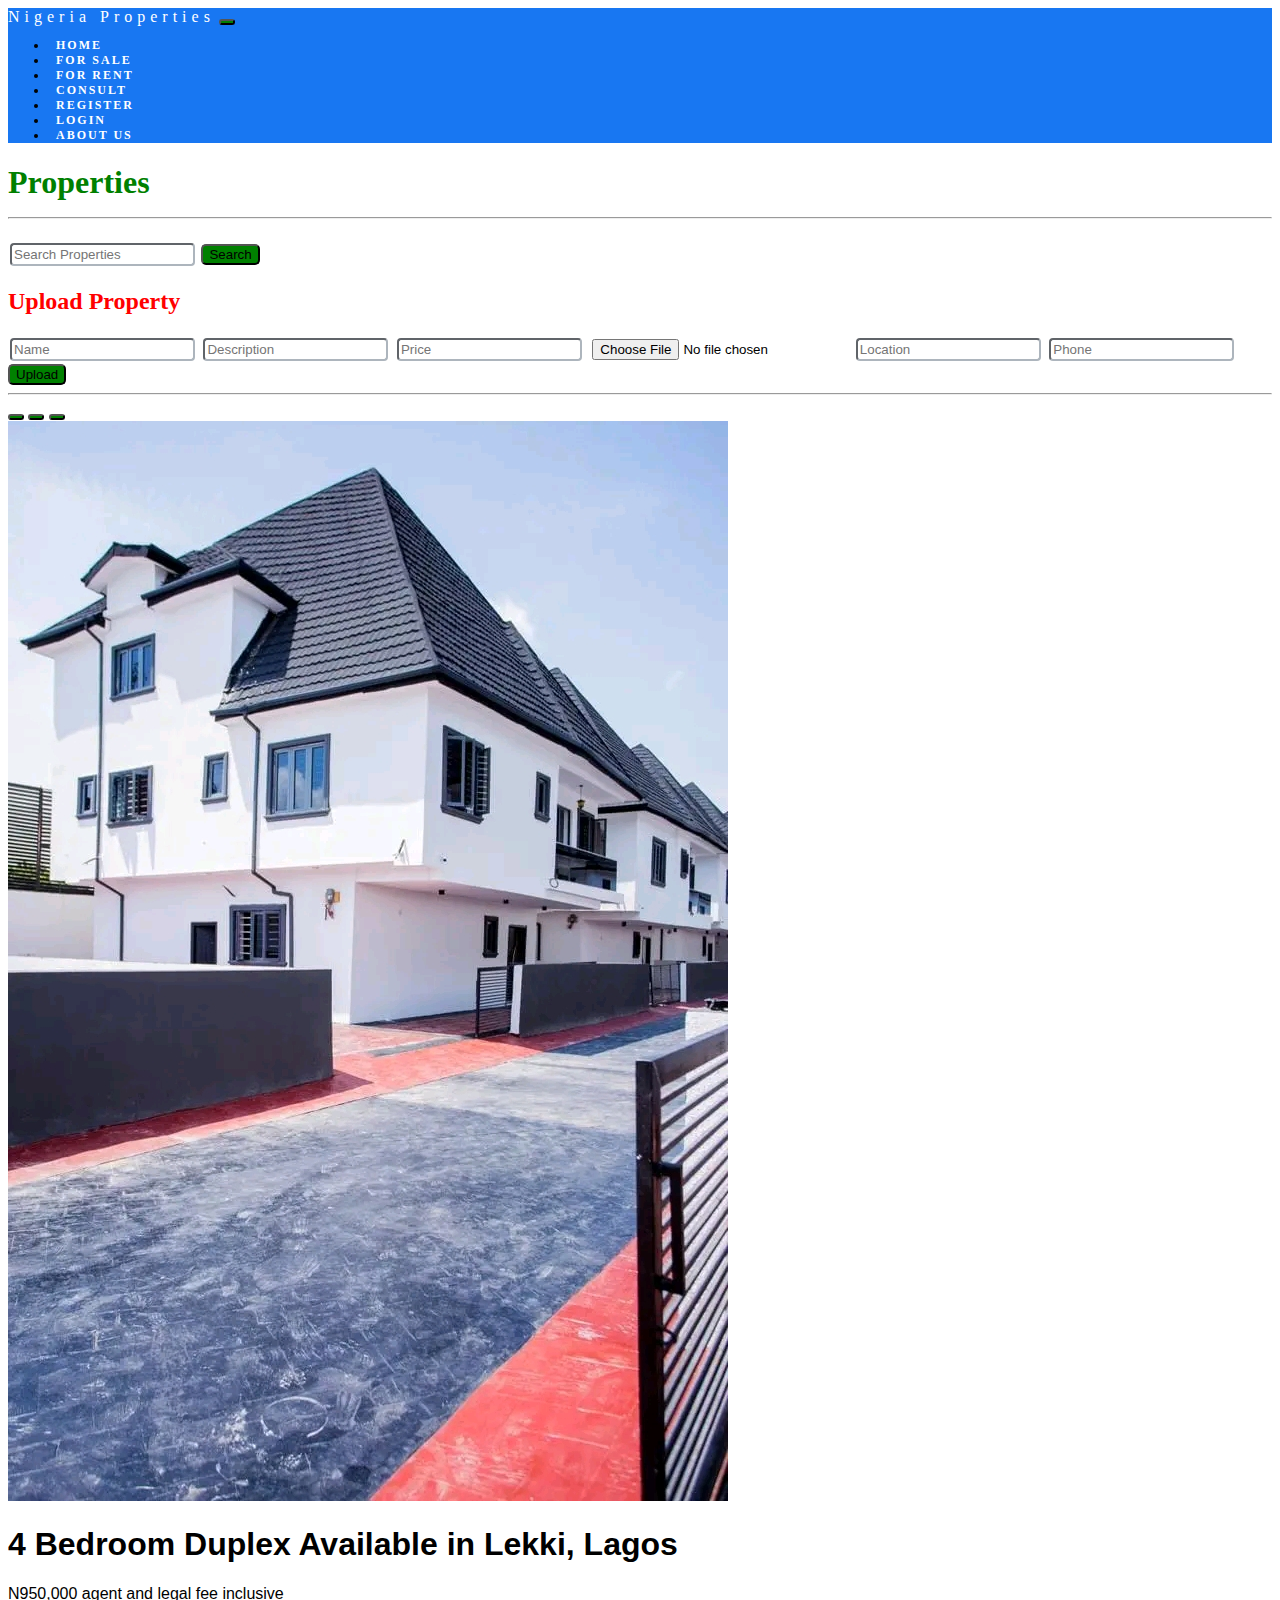
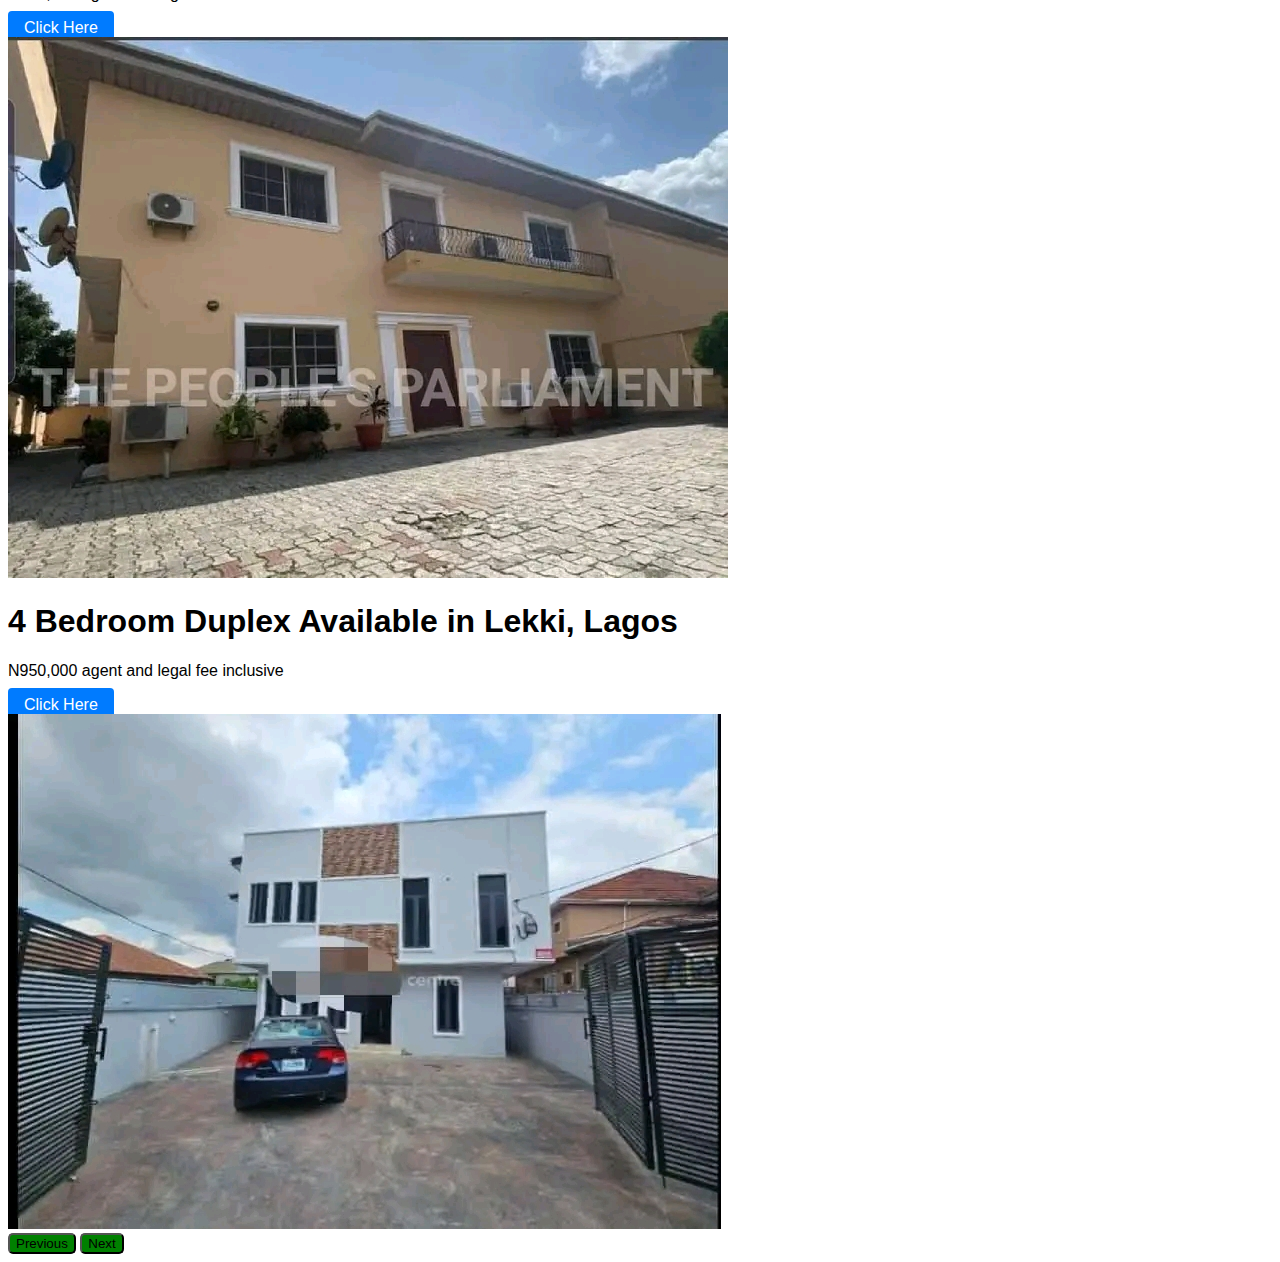
<file: index.html>
<!DOCTYPE html>
<html lang="en">
<head>
    <meta charset="UTF-8">
    <meta name="viewport" content="width=device-width, initial-scale=1.0">
    <title>Property Listing</title>
    <link href="https://cdn.jsdelivr.net/npm/bootstrap@5.2.3/dist/css/bootstrap.min.css" rel="stylesheet" integrity="sha384-rbsA2VBKQhggwzxH7pPCaAqO46MgnOM80zW1RWuH61DGLwZJEdK2Kadq2F9CUG65" crossorigin="anonymous">
    <link rel="stylesheet" href="./index.css">
    <link rel="shortcut icon" href="./pics/h8.jpg" type="image/x-icon">
</head>
<body>
    
<div class="container">
    <div class="header">

        <nav class="navbar navbar-expand-lg bg-body-tertiary">
            <div class="container-fluid">
              <a class="navbar-brand ms-5" href="./index.html">Nigeria <span>Properties</span></a>
              <button class="navbar-toggler" type="button" data-bs-toggle="collapse" data-bs-target="#navbarNav" aria-controls="navbarNav" aria-expanded="false" aria-label="Toggle navigation">
                <span class="navbar-toggler-icon"></span>
              </button>
              <div class="collapse navbar-collapse justify-content-center" id="navbarNav">
                <ul class="navbar-nav ">

                  <li class="nav-item">
                    <a class="nav-link" href="./index.html">Home</a>
                  </li>

                  
                  <li class="nav-item">
                    <a class="nav-link" href="./sale.html">For Sale</a>
                  </li>

                  <li class="nav-item">

                    <a class="nav-link" href="./for-rent.html">For Rent</a>
                  </li>


                  <li class="nav-item">
                    <a class="nav-link" href="./Consult.html">Consult</a>
                  </li>


                  <li class="nav-item">
                    <a class="nav-link" href="./Signup.html">Register</a>
                  </li>


                  <li class="nav-item">
                    <a class="nav-link" href="./login.html">Login</a>
                  </li>

                  

                  <li class="nav-item">
                    <a class="nav-link" href="./About.html">About Us</a>
                  </li>
                </ul>
              </div>
            </div>
          </nav>
          </div>
          <!-- Navbar ends here -->
          

          <div class="row">

<div class="col-lg-12">

    <h1 class="text-center" style="color:green; font-weight: bold; font-family: poppins;" >Properties <span style="color: red;"><hr></span></h1>

    <div class="se-prop">


        <input type="search" id="search-input" placeholder="Search Properties">
        <button id="search-button">Search</button>

    </div>

    <div class="properties-container" style="background-color: #1877f2;">


        <!-- properties will be listed here -->

    </div>

    <div class="upload-property-form">

        <h2 style="color: red; font-weight: bold; font-family: poppins;">Upload Property</h2>
        <form action="">
            <input type="text" id="name" placeholder="Name">
            <input type="text" id="description" placeholder="Description">
            <input type="number" id="price" placeholder="Price">
            <input type="file" id="image" placeholder="Image">
            <input type="text" id="Location" placeholder="Location">
            <input type="tel" id="phone" placeholder="Phone">
            <button id="upload-property-button">Upload</button>


        </form>

    </div>

    <div class="container mt-3">

        <hr>


      <div id="carouselExampleControls" class="carousel slide carousel-fade" data-bs-ride="carousel">
       
     
        <!-- carousel indicator -->

       <div class="carousel-indicators">
        <button type="button" data-bs-target="#carouselExampleIndicators" data-bs-slide-to="0" class="active" aria-current="true" aria-label="Slide 1"></button>
        <button type="button" data-bs-target="#carouselExampleIndicators" data-bs-slide-to="1" aria-label="Slide 2"></button>
        <button type="button" data-bs-target="#carouselExampleIndicators" data-bs-slide-to="2" aria-label="Slide 3"></button>
      </div>
       
       
       
       
       
        <div class="carousel-inner">
       
       <!-- carousel images -->
          <div class="carousel-item active" data-bs-interval="2000">
            <img src="./pics/h9.jpg" class="d-block w-100" alt="...">
          </div>
       
          
          <!-- carousel caption here -->
          <div class="carousel-caption d-none d-md-block">


            <h1>4 Bedroom Duplex Available in Lekki, Lagos</h1>

            <p>N950,000 agent and legal fee inclusive</p>
            <a href="" class="btn btn-primary btn-sm">Click Here</a>

           




          </div>




         <!-- Carousel images -->
          <div class="carousel-item" data-bs-interval="1500">
            <img src="./pics/h36.jpg" class="d-block w-100" alt="...">
          </div>

          <!-- carousel caption here -->
          <div class="carousel-caption d-none d-md-block">


            <h1>4 Bedroom Duplex Available in Lekki, Lagos</h1>

            <p>N950,000 agent and legal fee inclusive</p>
            <a href="./Consult.html" class="btn btn-primary btn-sm">Click Here</a>



          </div>

       
          <!-- Carousel images -->
          <div class="carousel-item" data-bs-interval="2000">
            <img src="./pics/h11.jpg" class="d-block w-100" alt="...">
          </div>

          <!-- carousel caption here -->
          <div class="carousel-caption d-none d-md-block">




          </div>





        </div>

        <button class="carousel-control-prev" type="button" data-bs-target="#carouselExampleControls" data-bs-slide="prev">
          <span class="carousel-control-prev-icon" aria-hidden="true"></span>
          <span class="visually-hidden">Previous</span>
        </button>
        <button class="carousel-control-next" type="button" data-bs-target="#carouselExampleControls" data-bs-slide="next">
          <span class="carousel-control-next-icon" aria-hidden="true"></span>
          <span class="visually-hidden">Next</span>
        </button>

      </div>
</div>
</div>
</div>

<script src="https://cdn.jsdelivr.net/npm/bootstrap@5.2.3/dist/js/bootstrap.bundle.min.js" integrity="sha384-kenU1KFdBIe4zVF0s0G1M5b4hcpxyD9F7jL+jjXkk+Q2h455rYXK/7HAuoJl+0I4" crossorigin="anonymous"></script>
<script src="./script.js"></script>
</body>
</html>
</file>
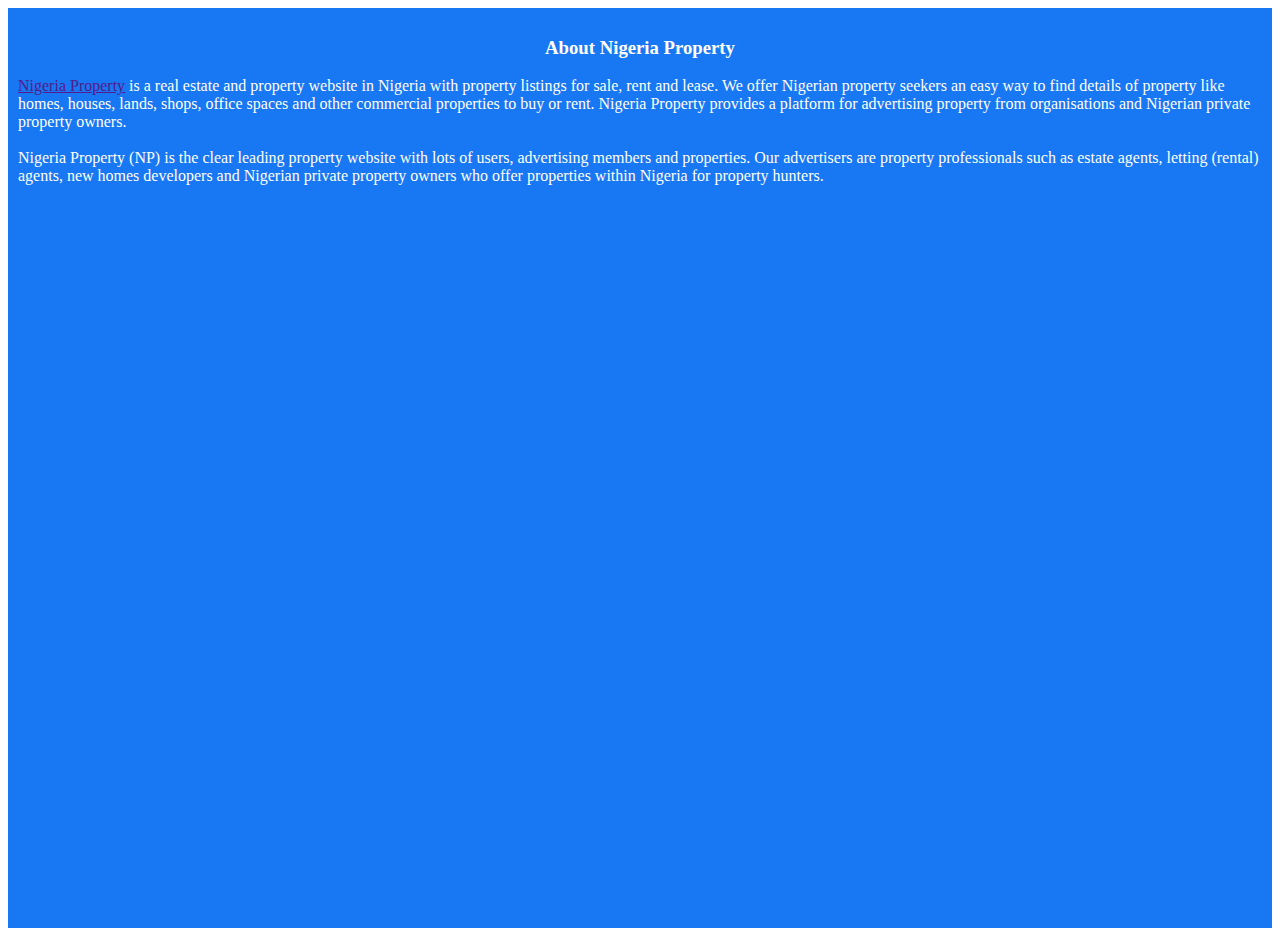
<file: About.html>
<!DOCTYPE html>
<html lang="en">
<head>
    <meta charset="UTF-8">
    <meta name="viewport" content="width=device-width, initial-scale=1.0">
    <title>About Us</title>
    <link rel="shortcut icon" href="./pics/h8.jpg" type="image/x-icon">
</head>
<body>
    
    
    <section class="slice bb bt light-gray hidden-ma" style="background-color:  #1877f2; height: 100vh; color: white; padding: 10px;">
        <div class="wp-section">
        <div class="container">
        <div class="row">
        <div class="col-md-12">
        <div class="section-title-wr">
        <h3 class="section-title left" style="text-align: center;"><span>About Nigeria Property</span></h3>
        <div class="aux-nav">
        
        </div>
        </div>
        <p>
        <a title="Nigeria Property" href="">Nigeria Property</a> is a real estate and property website in Nigeria with property listings for sale, rent and lease. We offer Nigerian property seekers an easy way to find details of property like homes, houses, lands, shops, office spaces and other commercial properties to buy or rent. Nigeria Property provides a platform for advertising property from organisations and Nigerian private property owners.<br><br>
        Nigeria Property (NP) is the clear leading property website with lots of users, advertising members and properties. Our advertisers are property professionals such as estate agents, letting (rental) agents, new homes developers and Nigerian private property owners who offer properties within Nigeria for property hunters.
        </p>
        </div>
        </div>
        </div>
        </div>
        </section>



</body>
</html>
</file>
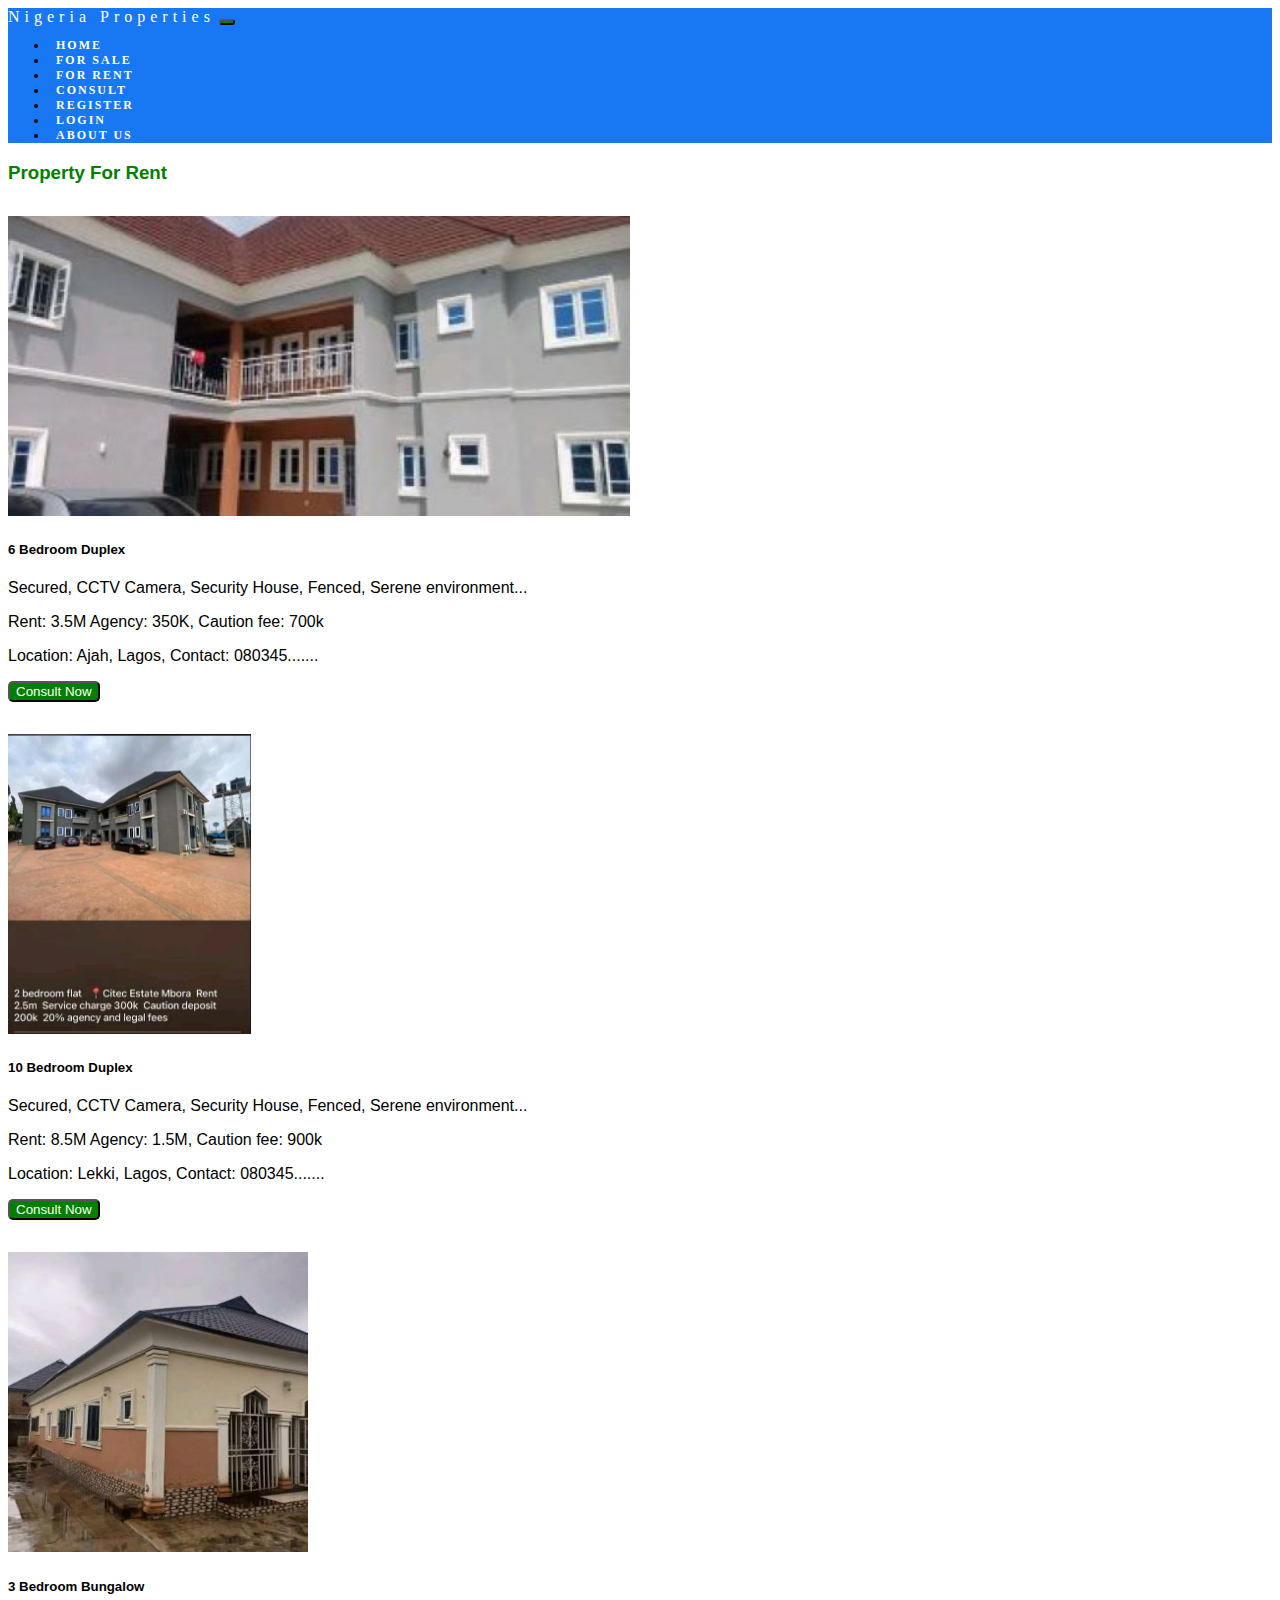
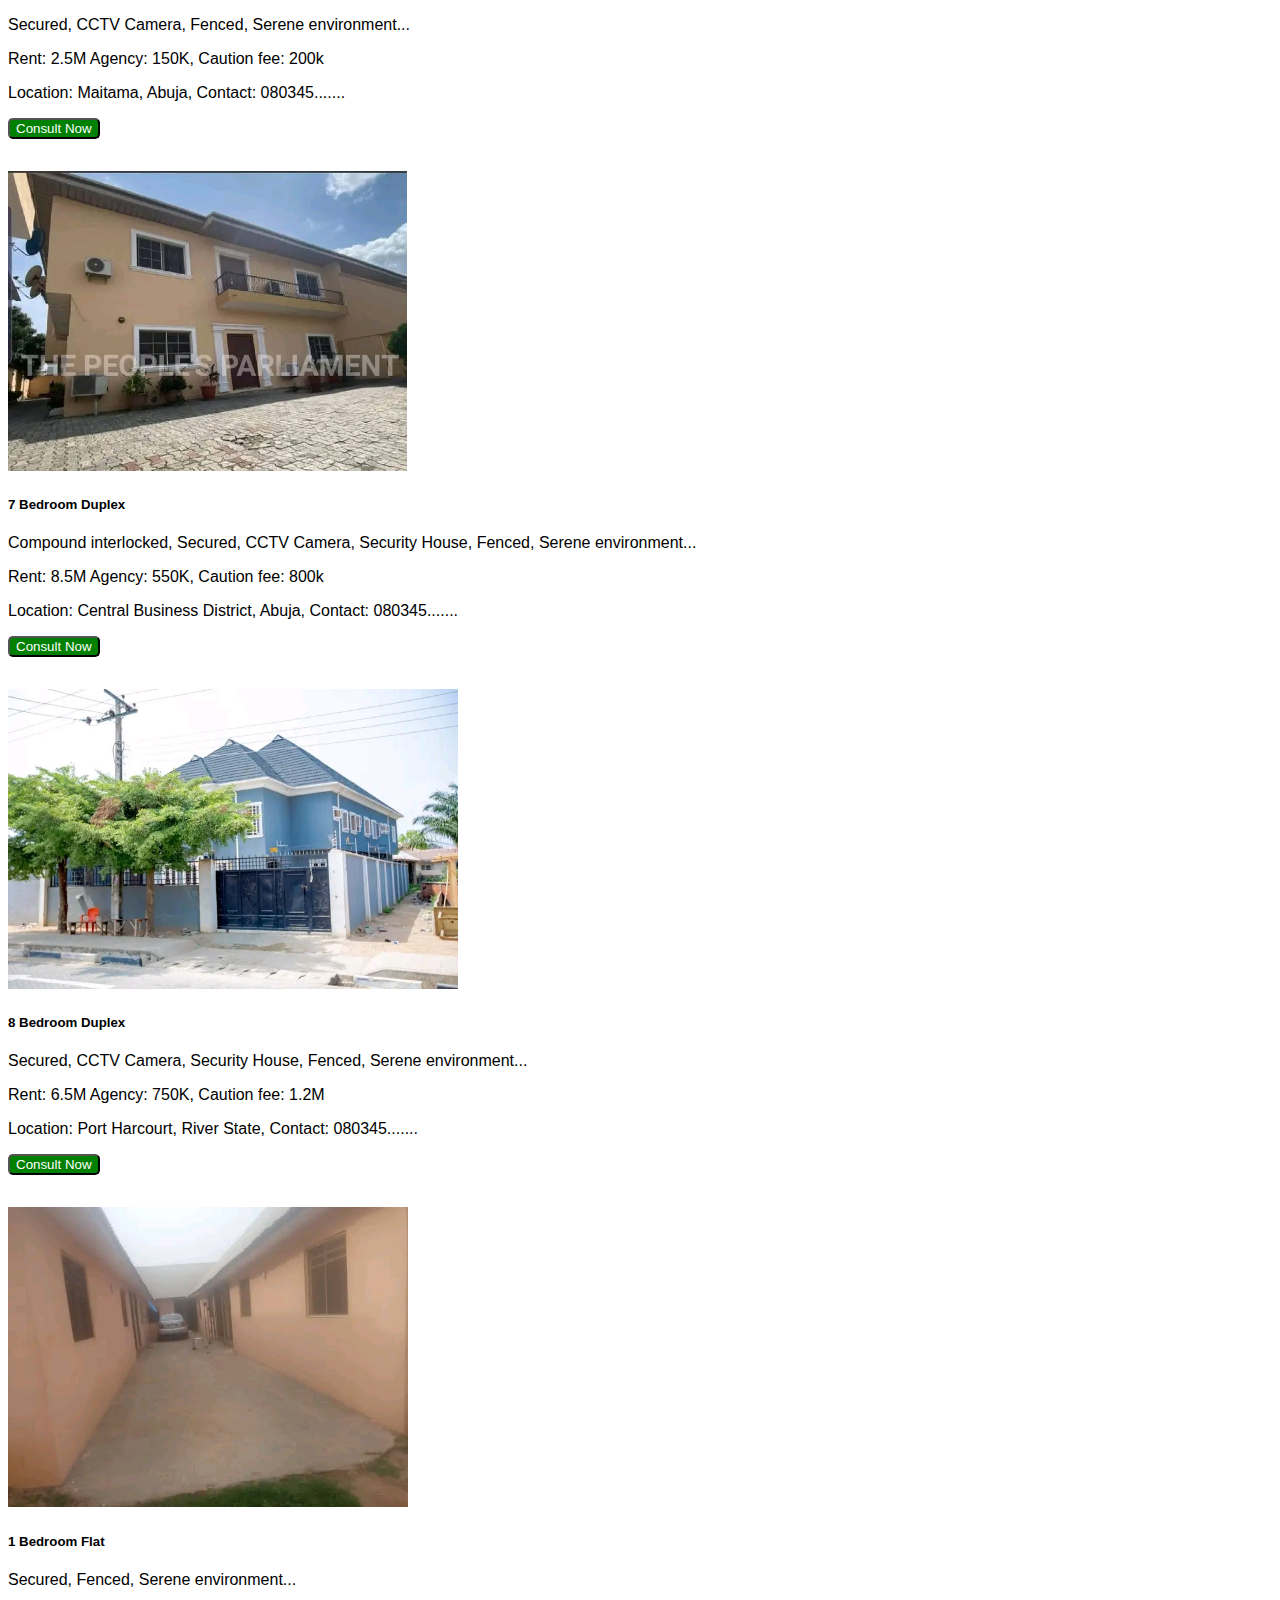
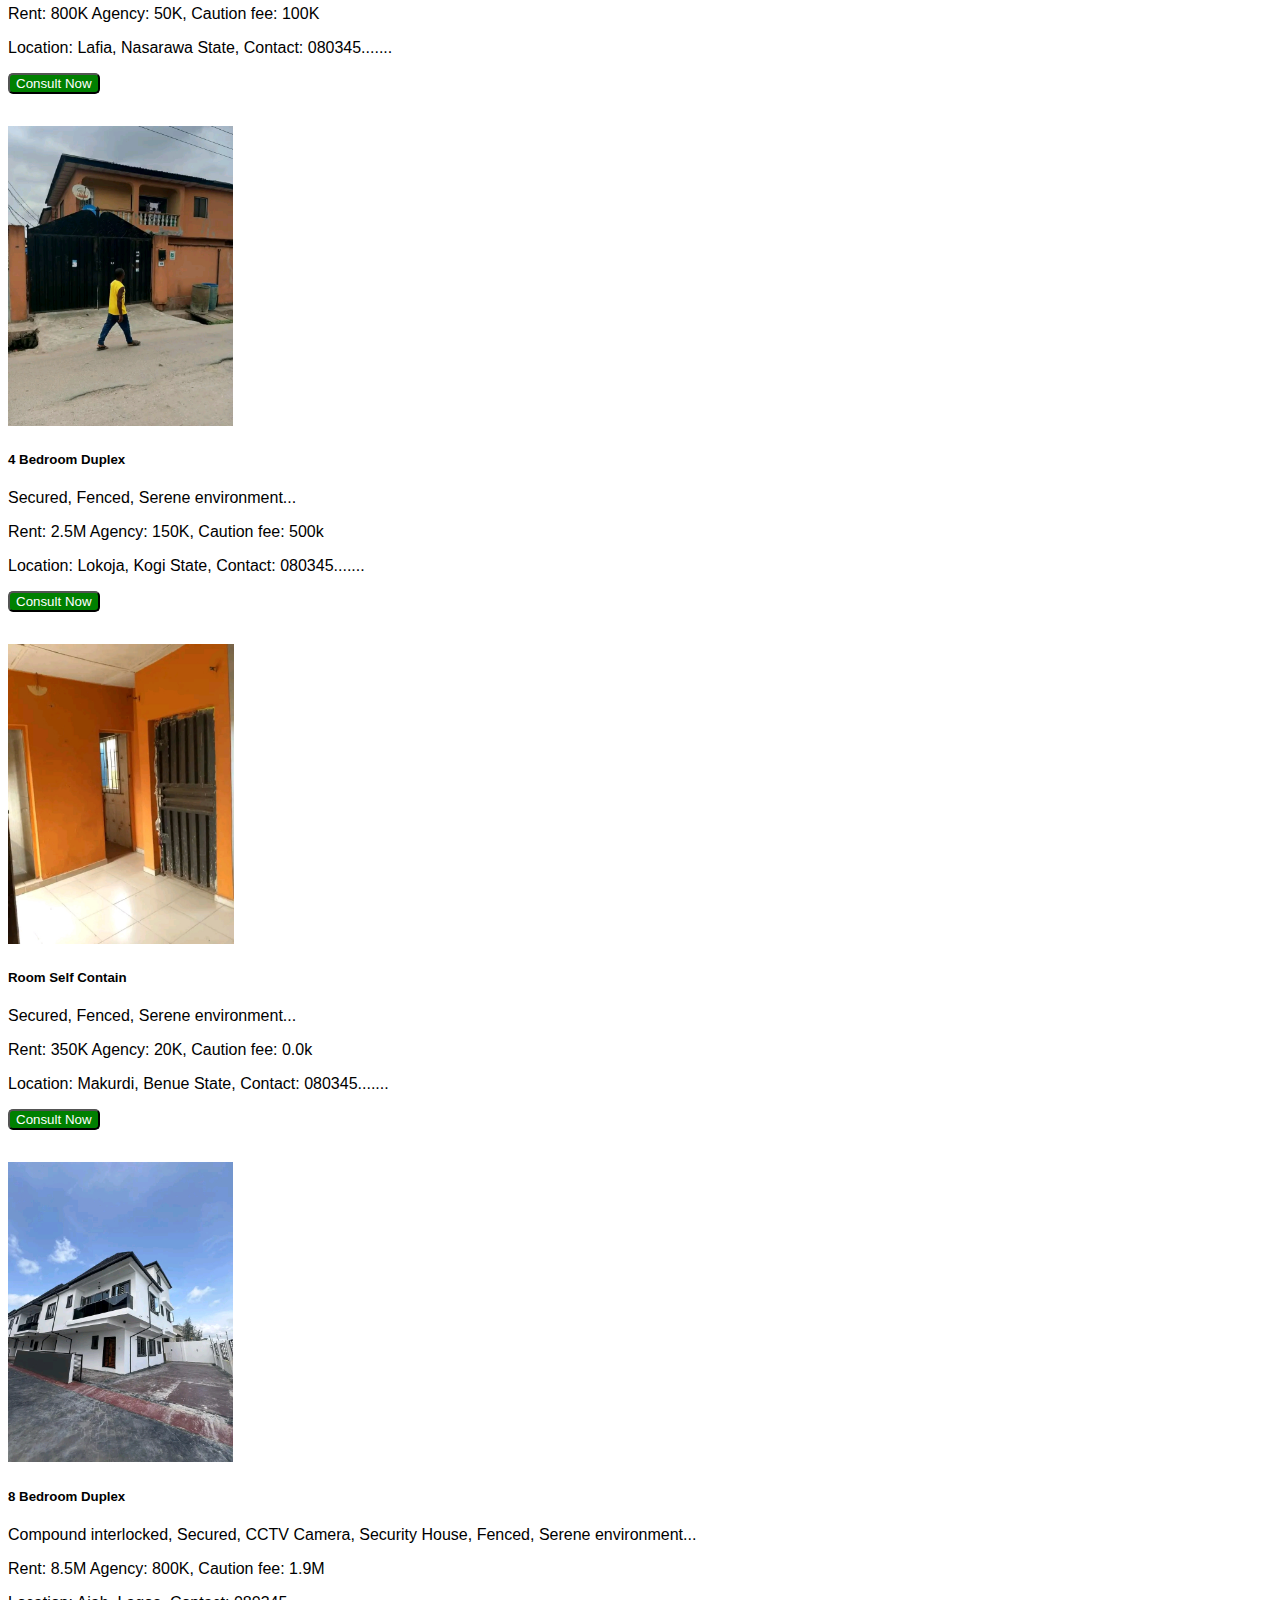
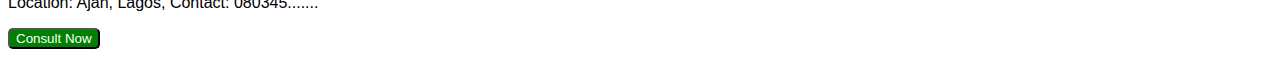
<file: for-rent.html>
<!DOCTYPE html>
<html lang="en">
<head>
    <meta charset="UTF-8">
    <meta name="viewport" content="width=device-width, initial-scale=1.0">
    <title>For Rent</title>
    <link href="https://cdn.jsdelivr.net/npm/bootstrap@5.2.3/dist/css/bootstrap.min.css" rel="stylesheet" integrity="sha384-rbsA2VBKQhggwzxH7pPCaAqO46MgnOM80zW1RWuH61DGLwZJEdK2Kadq2F9CUG65" crossorigin="anonymous">
    <link rel="stylesheet" href="./index.css">
    <link rel="shortcut icon" href="./pics/h8.jpg" type="image/x-icon">
</head>
<body>
  <div class="container">

    <nav class="navbar navbar-expand-lg bg-body-tertiary">
        <div class="container-fluid">
          <a class="navbar-brand ms-5" href="./index.html">Nigeria <span>Properties</span></a>
          <button class="navbar-toggler" type="button" data-bs-toggle="collapse" data-bs-target="#navbarNav" aria-controls="navbarNav" aria-expanded="false" aria-label="Toggle navigation">
            <span class="navbar-toggler-icon"></span>
          </button>
          <div class="collapse navbar-collapse justify-content-center" id="navbarNav">
            <ul class="navbar-nav ">

              <li class="nav-item">
                <a class="nav-link" href="./index.html">Home</a>
              </li>

              <li class="nav-item">
                <a class="nav-link" href="./sale.html">For Sale</a>
              </li>

              <li class="nav-item">
                <a class="nav-link" href="./for-rent.html">For Rent</a>
              </li>

              <li class="nav-item">
                <a class="nav-link" href="./Consult.html">Consult</a>
              </li>


              <li class="nav-item">
                <a class="nav-link" href="./Signup.html">Register</a>
              </li>


              <li class="nav-item">
                <a class="nav-link" href="./login.html">Login</a>
              </li>

              

              <li class="nav-item">
                <a class="nav-link" href="./About.html">About Us</a>
              </li>
            </ul>
          </div>
        </div>
      </nav>  
      <h3 class="mx-4 mt-3" style="color: green; font-weight: bold;">Property For Rent</h3>
    </div>

      <!-- Navbar ends here -->    

    <div class="container">
        <div class="card-group">
            <div class="card m-3">
              <img src="./pics/h1.jpg" class="card-img-top" alt="...">
              <div class="card-body bg-success">
                <h5 class="card-title">6 Bedroom Duplex</h5>
                <p class="card-text">Secured, CCTV Camera, Security House, Fenced, Serene environment...</p>
                <p class="card-text text-white">Rent: 3.5M Agency: 350K, Caution fee: 700k</p>
                <p class="card-text text-danger">Location: Ajah, Lagos, Contact: 080345.......</p>
                <button><a href="Consult.html">Consult Now</a></button>
              </div>
              
            </div>
            <div class="card m-3">
              <img src="./pics/h28.jpg" class="card-img-top" alt="...">
              <div class="card-body bg-success">
                <h5 class="card-title">10 Bedroom Duplex</h5>
                <p class="card-text">Secured, CCTV Camera, Security House, Fenced, Serene environment...</p>
                <p class="card-text text-white">Rent: 8.5M Agency: 1.5M, Caution fee: 900k</p>
                <p class="card-text text-danger">Location: Lekki, Lagos, Contact: 080345.......</p>
                <button><a href="Consult.html">Consult Now</a></button>
              </div>
              
            </div>
            <div class="card m-3">
              <img src="./pics/h3.jpg" class="card-img-top" alt="...">
              <div class="card-body bg-success">
                <h5 class="card-title">3 Bedroom Bungalow</h5>
                <p class="card-text">Secured, CCTV Camera, Fenced, Serene environment...</p>
                <p class="card-text text-white">Rent: 2.5M Agency: 150K, Caution fee: 200k</p>
                <p class="card-text text-danger">Location: Maitama, Abuja, Contact: 080345.......</p>
                <button><a href="Consult.html">Consult Now</a></button>
              </div>
              
            </div>
          </div>
    
          <div class="card-group">
            <div class="card m-3">
              <img src="./pics/h36.jpg" class="card-img-top" alt="...">
              <div class="card-body bg-success">
                <h5 class="card-title">7 Bedroom Duplex</h5>
                <p class="card-text">Compound interlocked, Secured, CCTV Camera, Security House, Fenced, Serene environment...</p>
                <p class="card-text text-white">Rent: 8.5M Agency: 550K, Caution fee: 800k</p>
                <p class="card-text text-danger">Location: Central Business District, Abuja, Contact: 080345.......</p>
                <button><a href="Consult.html">Consult Now</a></button>
              </div>
              
            </div>
            <div class="card m-3">
              <img src="./pics/h4.jpg" class="card-img-top" alt="...">
              <div class="card-body bg-success">
                <h5 class="card-title">8 Bedroom Duplex</h5>
                <p class="card-text">Secured, CCTV Camera, Security House, Fenced, Serene environment...</p>
                <p class="card-text text-white">Rent: 6.5M Agency: 750K, Caution fee: 1.2M</p>
                <p class="card-text text-danger">Location: Port Harcourt, River State, Contact: 080345.......</p>
                <button><a href="Consult.html">Consult Now</a></button>
              </div>
              
            </div>
            <div class="card m-3">
              <img src="./pics/h5.jpg" class="card-img-top" alt="...">
              <div class="card-body bg-success">
                <h5 class="card-title">1 Bedroom Flat</h5>
                <p class="card-text">Secured, Fenced, Serene environment...</p>
                <p class="card-text text-white">Rent: 800K Agency: 50K, Caution fee: 100K</p>
                <p class="card-text text-danger">Location: Lafia, Nasarawa State, Contact: 080345.......</p>
                <button><a href="Consult.html">Consult Now</a></button>
              </div>
              
            </div>
          </div>
    
          <div class="card-group">
            <div class="card m-3">
              <img src="./pics/h6.jpg" class="card-img-top" alt="...">
              <div class="card-body bg-success">
                <h5 class="card-title">4 Bedroom Duplex</h5>
                <p class="card-text">Secured, Fenced, Serene environment...</p>
                <p class="card-text text-white">Rent: 2.5M Agency: 150K, Caution fee: 500k</p>
                <p class="card-text text-danger">Location: Lokoja, Kogi State, Contact: 080345.......</p>
                <button><a href="Consult.html">Consult Now</a></button>
              </div>
              
            </div>
            <div class="card m-3">
              <img src="./pics/h7.jpg" class="card-img-top" alt="...">
              <div class="card-body bg-success">
                <h5 class="card-title">Room Self Contain</h5>
                <p class="card-text">Secured, Fenced, Serene environment...</p>
                <p class="card-text text-white">Rent: 350K Agency: 20K, Caution fee: 0.0k</p>
                <p class="card-text text-danger">Location: Makurdi, Benue State, Contact: 080345.......</p>
                <button><a href="Consult.html">Consult Now</a></button>
              </div>
              
            </div>
            <div class="card m-3">
              <img src="./pics/h8.jpg" class="card-img-top" alt="...">
              <div class="card-body bg-success">
                <h5 class="card-title">8 Bedroom Duplex</h5>
                <p class="card-text">Compound interlocked, Secured, CCTV Camera, Security House, Fenced, Serene environment...</p>
                <p class="card-text text-white">Rent: 8.5M Agency: 800K, Caution fee: 1.9M</p>
                <p class="card-text text-danger">Location: Ajah, Lagos, Contact: 080345.......</p>
                <button><a href="Consult.html">Consult Now</a></button>
              </div>
              
            </div>
          </div>
    
          
          </div> 
        
    
    
        </div>




</div>
    



<script src="https://cdn.jsdelivr.net/npm/bootstrap@5.2.3/dist/js/bootstrap.bundle.min.js" integrity="sha384-kenU1KFdBIe4zVF0s0G1M5b4hcpxyD9F7jL+jjXkk+Q2h455rYXK/7HAuoJl+0I4" crossorigin="anonymous"></script>
</body>
</html>
</file>
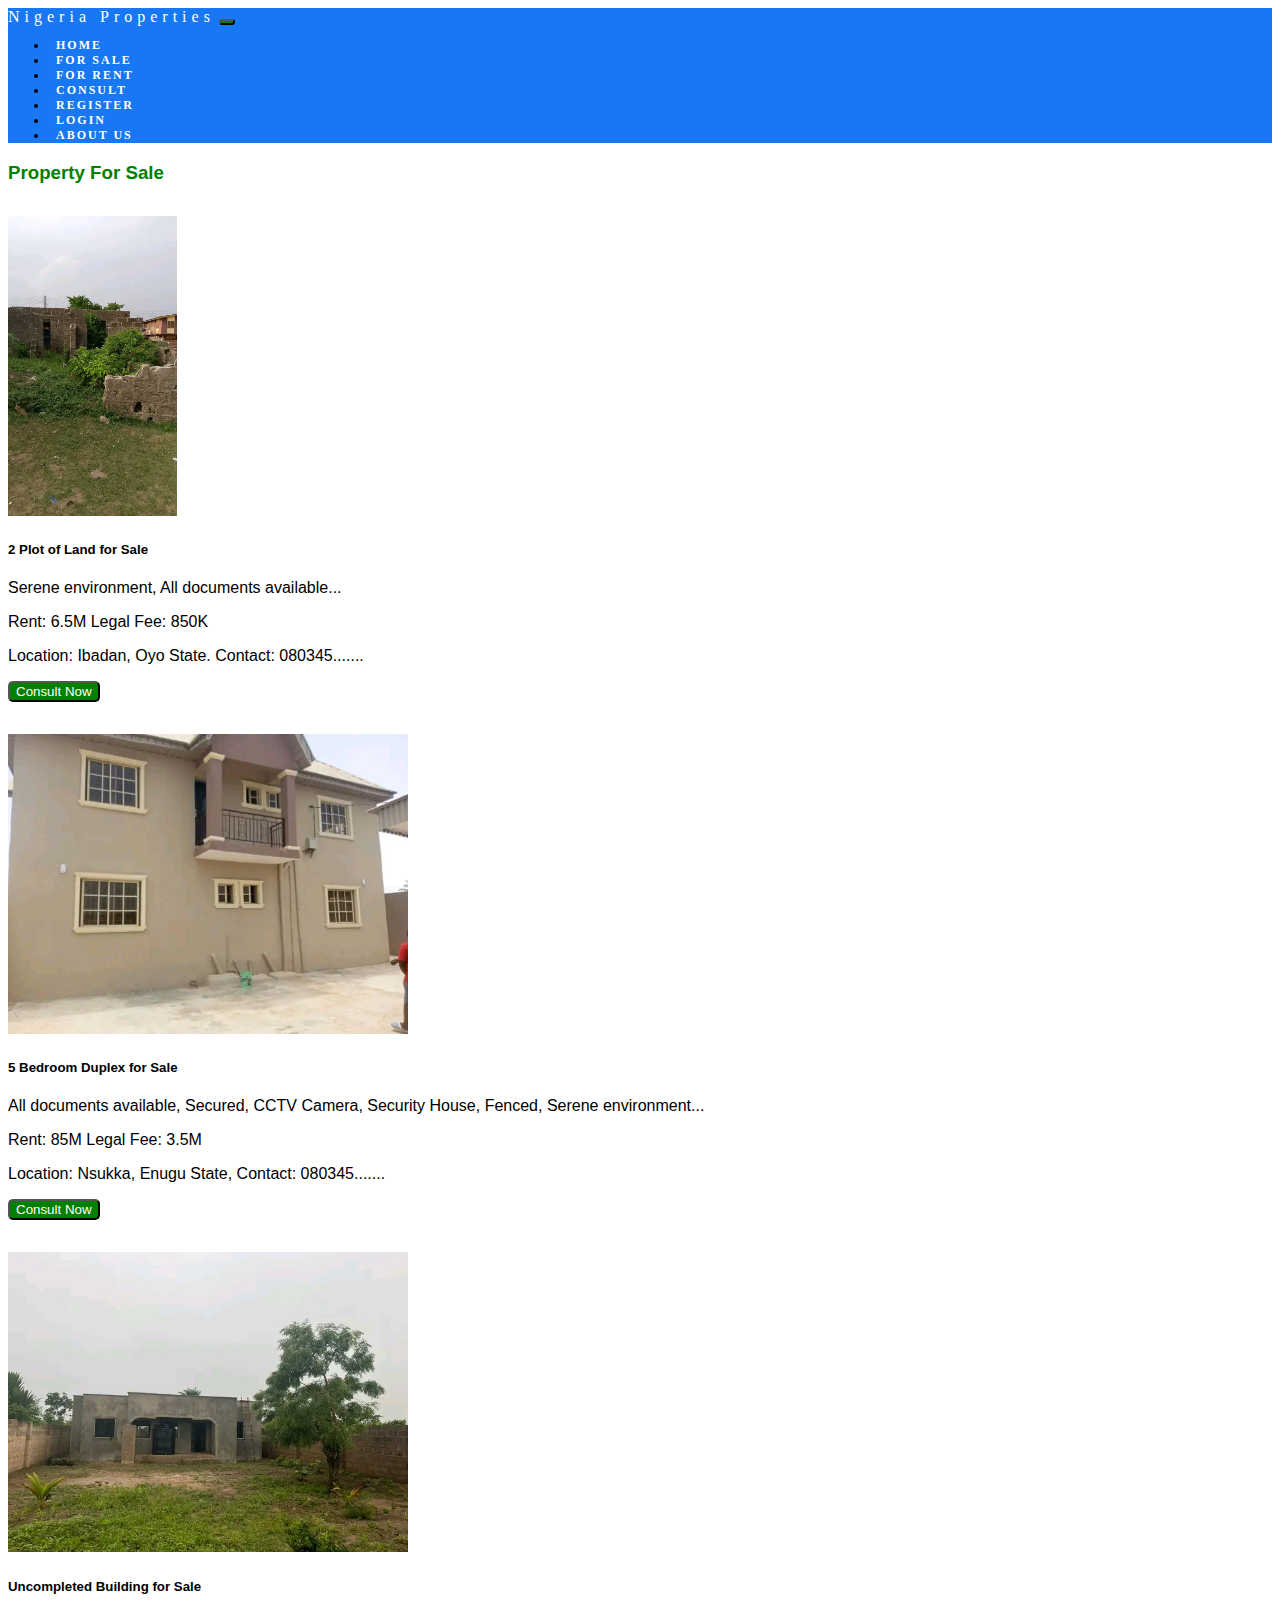
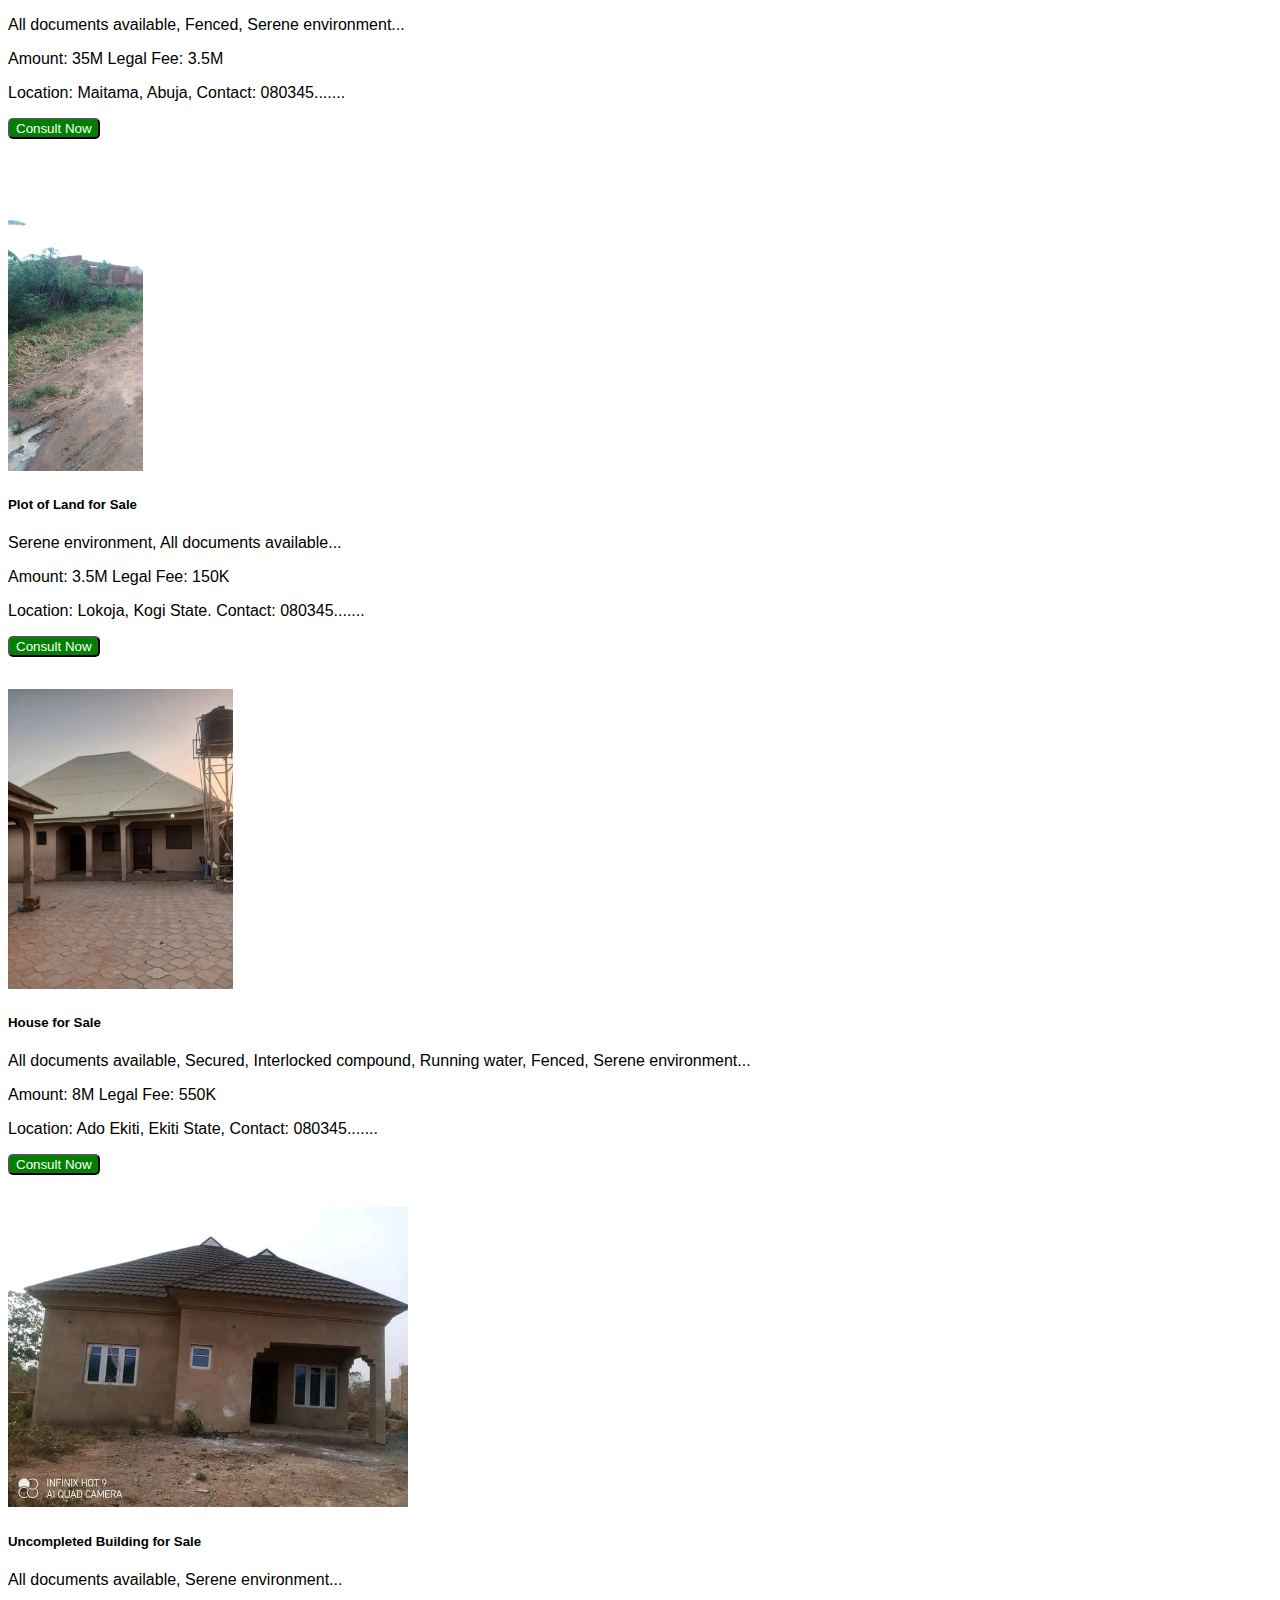
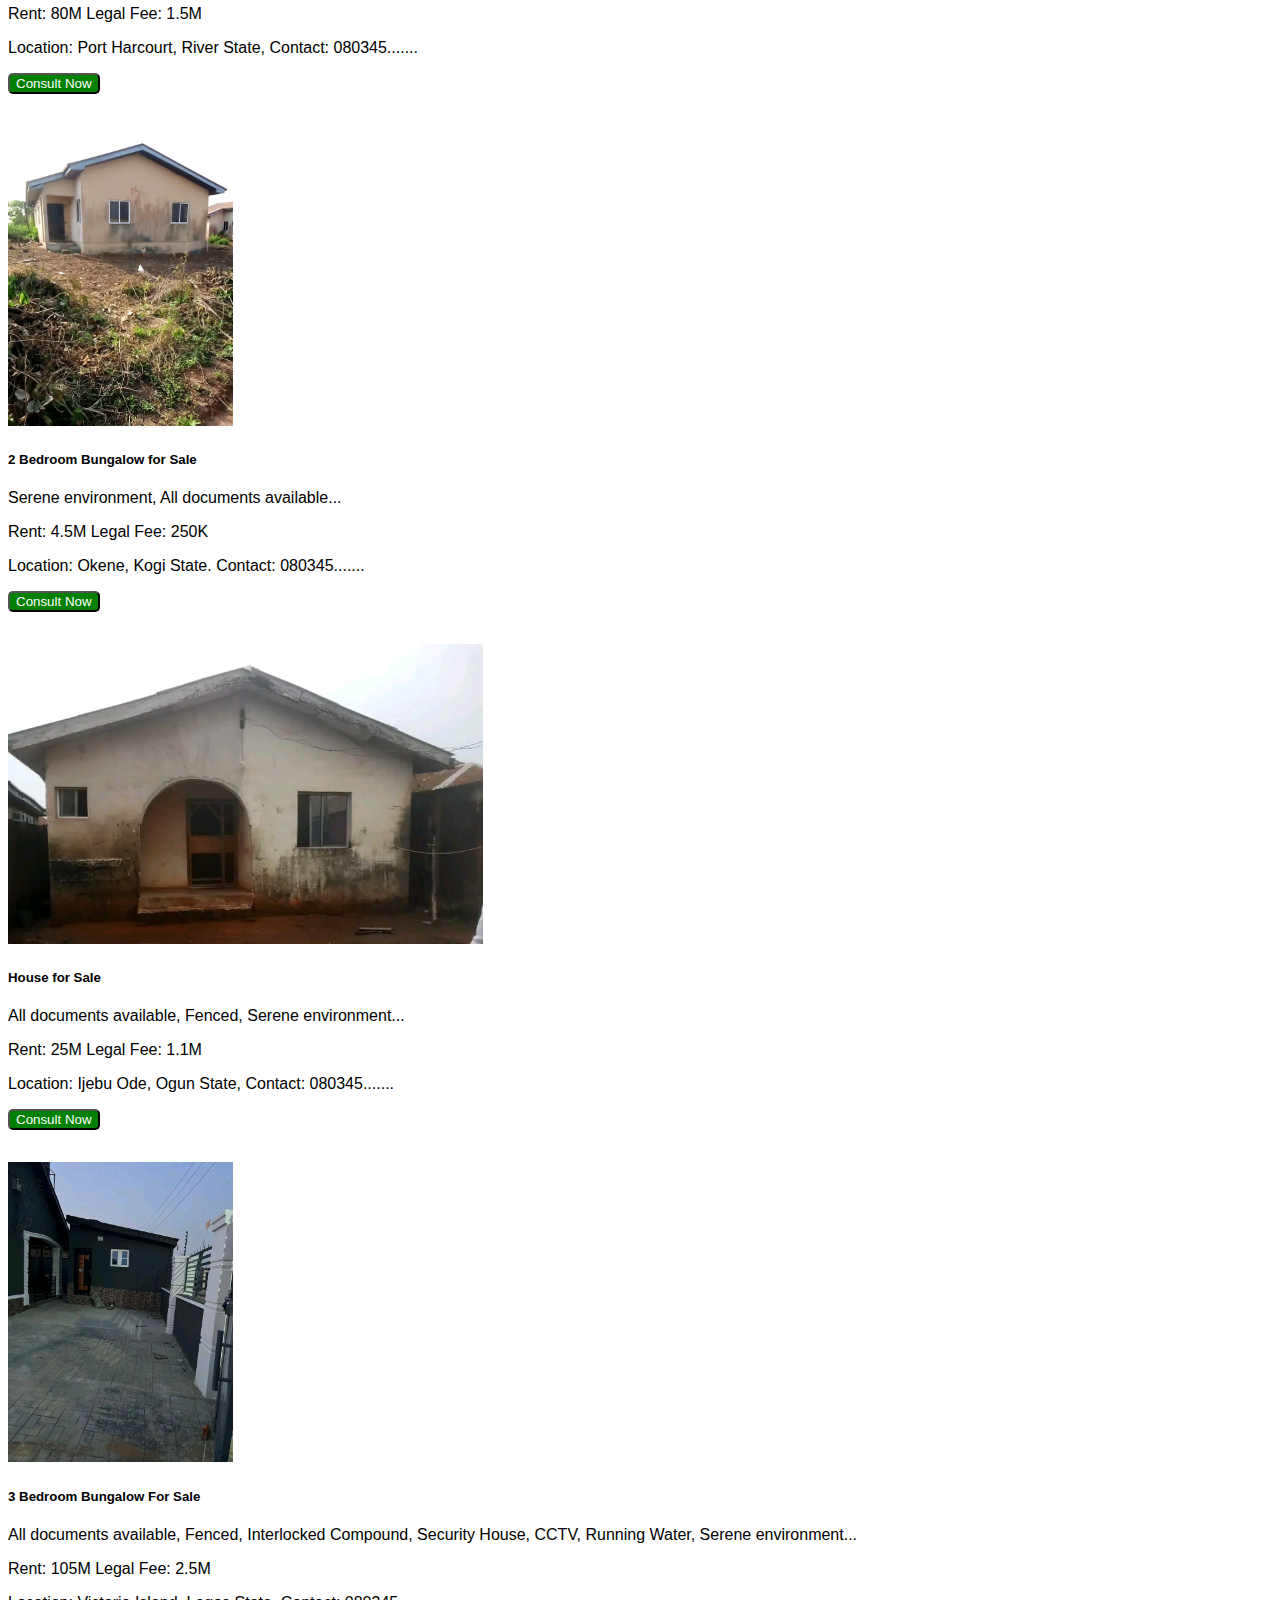
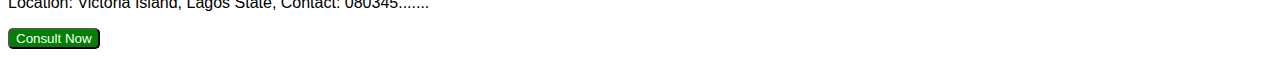
<file: sale.html>
<!DOCTYPE html>
<html lang="en">
<head>
    <meta charset="UTF-8">
    <meta name="viewport" content="width=device-width, initial-scale=1.0">
    <title>For Sale</title>
    <link href="https://cdn.jsdelivr.net/npm/bootstrap@5.2.3/dist/css/bootstrap.min.css" rel="stylesheet" integrity="sha384-rbsA2VBKQhggwzxH7pPCaAqO46MgnOM80zW1RWuH61DGLwZJEdK2Kadq2F9CUG65" crossorigin="anonymous">
    <link rel="stylesheet" href="./index.css">
    <link rel="shortcut icon" href="./pics/h8.jpg" type="image/x-icon">
</head>
<body>

  <div class="container">

    <nav class="navbar navbar-expand-lg bg-body-tertiary">
        <div class="container-fluid">
          <a class="navbar-brand ms-5" href="./index.html">Nigeria <span>Properties</span></a>
          <button class="navbar-toggler" type="button" data-bs-toggle="collapse" data-bs-target="#navbarNav" aria-controls="navbarNav" aria-expanded="false" aria-label="Toggle navigation">
            <span class="navbar-toggler-icon"></span>
          </button>
          <div class="collapse navbar-collapse justify-content-center" id="navbarNav">
            <ul class="navbar-nav ">

              <li class="nav-item">
                <a class="nav-link" href="./index.html">Home</a>
              </li>

              <li class="nav-item">
                <a class="nav-link" href="./sale.html">For Sale</a>
              </li>

              <li class="nav-item">
                <a class="nav-link" href="./for-rent.html">For Rent</a>
              </li>

              <li class="nav-item">
                <a class="nav-link" href="./Consult.html">Consult</a>
              </li>

              <li class="nav-item">
                <a class="nav-link" href="./Signup.html">Register</a>
              </li>

              <li class="nav-item">
                <a class="nav-link" href="./login.html">Login</a>
              </li>

              <li class="nav-item">
                <a class="nav-link" href="./About.html">About Us</a>
              </li>
            </ul>
          </div>
        </div>
      </nav>
      </div>
      <!-- Navbar ends here -->

<div class="container">
    <h3 class="mx-4 mt-3" style="color: green; font-weight: bold;">Property For Sale</h3>

    <div class="container">
    
          <div class="card-group">
            <div class="card m-3">
              <img src="./pics/h33.jpg" class="card-img-top" alt="...">
              <div class="card-body bg-success">
                <h5 class="card-title">2 Plot of Land for Sale</h5>
                <p class="card-text">Serene environment, All documents available...</p>
                <p class="card-text text-white">Rent: 6.5M Legal Fee: 850K</p>
                <p class="card-text text-danger">Location: Ibadan, Oyo State. Contact: 080345.......</p>
                <button><a href="Consult.html">Consult Now</a></button>
              </div>
              
            </div>
            <div class="card m-3">
              <img src="./pics/h10.jpg" class="card-img-top" alt="...">
              <div class="card-body bg-success">
                <h5 class="card-title">5 Bedroom Duplex for Sale</h5>
                <p class="card-text">All documents available, Secured, CCTV Camera, Security House, Fenced, Serene environment...</p>
                <p class="card-text text-white">Rent: 85M Legal Fee: 3.5M</p>
                <p class="card-text text-danger">Location: Nsukka, Enugu State, Contact: 080345.......</p>
                <button><a href="Consult.html">Consult Now</a></button>
              </div>
              
            </div>
            

            <div class="card m-3">
              <img src="./pics/h12.jpg" class="card-img-top" alt="...">
              <div class="card-body bg-success">
                <h5 class="card-title">Uncompleted Building for Sale</h5>
                <p class="card-text">All documents available, Fenced, Serene environment...</p>
                <p class="card-text text-white">Amount: 35M Legal Fee: 3.5M</p>
                <p class="card-text text-danger">Location: Maitama, Abuja, Contact: 080345.......</p>
                <button><a href="Consult.html">Consult Now</a></button>
              </div>
              
            </div>
          </div>

          <div class="card-group">
            <div class="card m-3">
              <img src="./pics/h23.jpg" class="card-img-top" alt="...">
              <div class="card-body bg-success">
                <h5 class="card-title"><A></A> Plot of Land for Sale</h5>
                <p class="card-text">Serene environment, All documents available...</p>
                <p class="card-text text-white">Amount: 3.5M Legal Fee: 150K</p>
                <p class="card-text text-danger">Location: Lokoja, Kogi State. Contact: 080345.......</p>
                <button><a href="Consult.html">Consult Now</a></button>
              </div>
              
            </div>
            <div class="card m-3">
              <img src="./pics/h27.jpg" class="card-img-top" alt="...">
              <div class="card-body bg-success">
                <h5 class="card-title">House for Sale</h5>
                <p class="card-text">All documents available, Secured, Interlocked compound, Running water, Fenced, Serene environment...</p>
                <p class="card-text text-white">Amount: 8M Legal Fee: 550K</p>
                <p class="card-text text-danger">Location: Ado Ekiti, Ekiti State, Contact: 080345.......</p>
                <button><a href="Consult.html">Consult Now</a></button>
              </div>
              
            </div>
            

            <div class="card m-3">
              <img src="./pics/h24.jpg" class="card-img-top" alt="...">
              <div class="card-body bg-success">
                <h5 class="card-title">Uncompleted Building for Sale</h5>
                <p class="card-text">All documents available, Serene environment...</p>
                <p class="card-text text-white">Rent: 80M Legal Fee: 1.5M</p>
                <p class="card-text text-danger">Location: Port Harcourt, River State, Contact: 080345.......</p>
                <button><a href="Consult.html">Consult Now</a></button>
              </div>
              
            </div>
          </div>



          <div class="card-group">
            <div class="card m-3">
              <img src="./pics/h34.jpg" class="card-img-top" alt="...">
              <div class="card-body bg-success">
                <h5 class="card-title">2 Bedroom Bungalow for Sale</h5>
                <p class="card-text">Serene environment, All documents available...</p>
                <p class="card-text text-white">Rent: 4.5M Legal Fee: 250K</p>
                <p class="card-text text-danger">Location: Okene, Kogi State. Contact: 080345.......</p>
                <button><a href="Consult.html">Consult Now</a></button>
              </div>
              
            </div>
            <div class="card m-3">
              <img src="./pics/h21.jpg" class="card-img-top" alt="...">
              <div class="card-body bg-success">
                <h5 class="card-title">House for Sale</h5>
                <p class="card-text">All documents available, Fenced, Serene environment...</p>
                <p class="card-text text-white">Rent: 25M Legal Fee: 1.1M</p>
                <p class="card-text text-danger">Location: Ijebu Ode, Ogun State, Contact: 080345.......</p>
                <button><a href="Consult.html">Consult Now</a></button>
              </div>
              
            </div>
            

            <div class="card m-3">
              <img src="./pics/h29.jpg" class="card-img-top" alt="...">
              <div class="card-body bg-success">
                <h5 class="card-title">3 Bedroom Bungalow For Sale</h5>
                <p class="card-text">All documents available, Fenced, Interlocked Compound, Security House, CCTV, Running Water, Serene environment...</p>
                <p class="card-text text-white">Rent: 105M Legal Fee: 2.5M</p>
                <p class="card-text text-danger">Location: Victoria Island, Lagos State, Contact: 080345.......</p>
                <button><a href="Consult.html">Consult Now</a></button>
              </div>
              
            </div>
          </div>
    
          
          
        
    
    
        </div>




</div>
    



<script src="https://cdn.jsdelivr.net/npm/bootstrap@5.2.3/dist/js/bootstrap.bundle.min.js" integrity="sha384-kenU1KFdBIe4zVF0s0G1M5b4hcpxyD9F7jL+jjXkk+Q2h455rYXK/7HAuoJl+0I4" crossorigin="anonymous"></script>
</body>
</html>
</file>
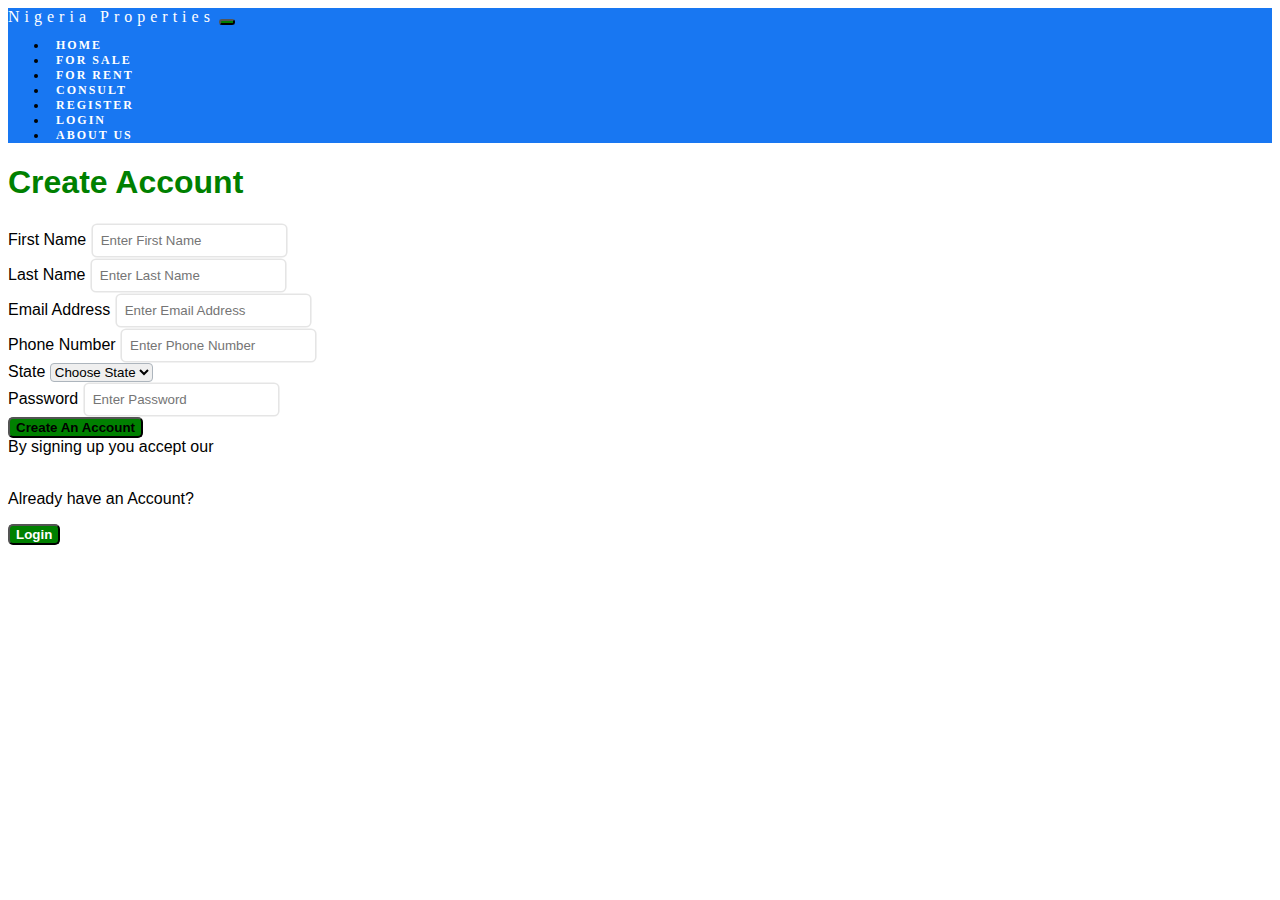
<file: Signup.html>
<!DOCTYPE html>
<html lang="en">
<head>
    <meta charset="UTF-8">
    <meta name="viewport" content="width=device-width, initial-scale=1.0">
    <title>Create Account</title>
    <link href="https://cdn.jsdelivr.net/npm/bootstrap@5.2.3/dist/css/bootstrap.min.css" rel="stylesheet" integrity="sha384-rbsA2VBKQhggwzxH7pPCaAqO46MgnOM80zW1RWuH61DGLwZJEdK2Kadq2F9CUG65" crossorigin="anonymous">
    <link rel="shortcut icon" href="./pics/h8.jpg" type="image/x-icon">
    <link rel="stylesheet" href="./index.css">
</head>
<body>
  <div class="container">

    <nav class="navbar navbar-expand-lg bg-body-tertiary">
        <div class="container-fluid">
          <a class="navbar-brand ms-5" href="./index.html">Nigeria <span>Properties</span></a>
          <button class="navbar-toggler" type="button" data-bs-toggle="collapse" data-bs-target="#navbarNav" aria-controls="navbarNav" aria-expanded="false" aria-label="Toggle navigation">
            <span class="navbar-toggler-icon"></span>
          </button>
          <div class="collapse navbar-collapse justify-content-center" id="navbarNav">
            <ul class="navbar-nav ">

              <li class="nav-item">
                <a class="nav-link" href="./index.html">Home</a>
              </li>
              
              <li class="nav-item">
                <a class="nav-link" href="./sale.html">For Sale</a>
              </li>

              <li class="nav-item">
                <a class="nav-link" href="./for-rent.html">For Rent</a>
              </li>

              <li class="nav-item">
                <a class="nav-link" href="./Consult.html">Consult</a>
              </li>

              <li class="nav-item">
                <a class="nav-link" href="./Signup.html">Register</a>
              </li>

              <li class="nav-item">
                <a class="nav-link" href="./login.html">Login</a>
              </li>

              <li class="nav-item">
                <a class="nav-link" href="./About.html">About Us</a>
              </li>
            </ul>
          </div>
        </div>
      </nav>
      </div>
      <!-- Navbar ends here -->

<!-- logo and heading -->
<!-- <div class="w-50 m-auto"> -->
    <!-- <div class="logo text-center">

        <img src="./images/kon.png" alt="Konga">
        

    </div> -->

    <!-- <div class="border border-1 border-bottom-0 p-4 rounded-2 bg-light"> -->

    <header>

      <h1 class="text-center" style="font-family:Arial, Helvetica, sans-serif; box-sizing: border-box; font-weight: bold; color: green; ">Create Account</h1>


    </header>


     <!-- border -->
    <!-- <div>


      <div class="container border border-1 my-4 p-0"></div>



    </div> -->
    

    <!-- main container for forms -->
    <div class="container">

      

        <div class="mb-3">
  <label for="firstnameFormControlInput1" class="form-label">First Name</label>
  <input type="name" class="form-control" id="" placeholder="Enter First Name" required>
</div>

<div class="mb-3">
    <label for="lastnameFormControlInput1" class="form-label">Last Name</label>
    <input type="name" class="form-control" id="" placeholder="Enter Last Name" required>
  </div>


  <div class="mb-3">
    <label for="emailFormControlInput1" class="form-label">Email Address</label>
    <input type="email" class="form-control" id="" placeholder="Enter Email Address" required>
  </div>

  <div class="mb-3">
    <label for="exampleFormControlInput1" class="form-label">Phone Number</label>
    <input type="tel" class="form-control" id="tel" placeholder="Enter Phone Number" required>
  </div>

  <div class="mb-3">

    <label for="State">State</label>
    <select name="" id="state">

      <option value="">Choose State</option>
      <option value="">Abia</option>
      <option value="">Adamawa</option>
      <option value="">Akwa Ibom</option>
      <option value="">Anambra</option>
      <option value="">Bauchi</option>
      <option value="">Bayelsa</option>
      <option value="">Benue</option>
      <option value="">Borno</option>
      <option value="">Cross River</option>
      <option value="">Delta</option>
      <option value="">Ebonyi</option>
      <option value="">Edo</option>
      <option value="">Ekiti</option>
      <option value="">Enugu</option>
      <option value="">Gombe</option>
      <option value="">Imo</option>
      <option value="">Jigawa</option>
      <option value="">Kaduna</option>
      <option value="">Kano</option>
      <option value="">Katsina</option>
      <option value="">Kebbi</option>
      <option value="">Kogi</option>
      <option value="">Kwara</option>
      <option value="">Lagos</option>
      <option value="">Nasarawa</option>
      <option value="">Niger</option>
      <option value="">Ogun</option>
      <option value="">Ondo</option>
      <option value="">Osun</option>
      <option value="">Oyo</option>
      <option value="">Plateau</option>
      <option value="">Rivers</option>
      <option value="">Sokoto</option>
      <option value="">Taraba</option>
      <option value="">Yobe</option>
      <option value="">Zamfara</option>



    </select>
    


  </div>


  <div class="mb-3">
    <label for="passwordFormControlInput1" class="form-label">Password</label>
    <input type="password" class="form-control" id="" placeholder="Enter Password" required>
  
    
  </div>


  <!-- create account login buttons -->

  <div class="d-grid">
    <button type="submit" class="btn btn-outline-light mb-3 mt-3 bg-success " style="font-family: Helvetica, sans-serif; font-weight: bold;">Create An Account</button>
  </div>

  <div class="text-center">
    <span>By signing up you accept our </span><a href="/content/terms-and-conditions" target="_blank">terms and conditions</a>
    <div><a href="/content/privacy-policy" target="_blank">&amp; privacy policy</a></div></div> 

  </div>

</div>


<div class="border border-1n border-top-0 p-4">
<p class="text-muted text-center mt-2">
  Already have an Account?
</p>


<div class="container d-grid">
  <button type="submit" class="btn btn-danger mb-3" style="font-family: Helvetica, sans-serif; font-weight: bold;"><a href="./login.html">Login</a></button>
</div>
    
</div>

</div>

<script src="https://cdn.jsdelivr.net/npm/bootstrap@5.2.3/dist/js/bootstrap.bundle.min.js" integrity="sha384-kenU1KFdBIe4zVF0s0G1M5b4hcpxyD9F7jL+jjXkk+Q2h455rYXK/7HAuoJl+0I4" crossorigin="anonymous"></script>




</body>
</html>
</file>
<file: index.css>
/* header design */
.navbar-nav{

    font-size: 12px;
    font-family: poppins;
    text-transform: uppercase;
    font-weight: bold;
    
    
    
    }
    
    
    /* navbar design */
    .navbar{
    
    background-color: #1877f2;
    
    
    }
    
    
    /* brand logo */
    .navbar-brand{
    
    
        color: white;
        font-family: fantasy;
        letter-spacing: 5px;
        
    }
    
    
    
    .navbar-expand-lg .navbar-nav .nav-link{
    
    
    color: white;
    margin: 8px;
    letter-spacing: 2px;
    
    }
    
    .navbar-brand:hover{
    
    color: white;
    
    }





body {

font-family: Arial, Helvetica, sans-serif;


}


.properties-container {

    margin-top: 20px;
    

}

.property-card {

margin-top: 20px;

}

.se-prop {

margin-bottom: 20px;
border-radius: 20px;

}

button {

    background-color: green;
    border-radius: 5px;
    /* color: white; */




}

input {

    padding: 2px;
    margin: 2px;
    border-radius: 4px;
    border-color: #adb5bd;



}



.card {

    margin-top: 2rem;



}

.form-group {

margin-bottom: 1rem;

}

.form-control {

    padding: 0.5rem;
    border: none;
    border-radius: 0.25rem;
    box-shadow: 0 0 0 0.1rem
    rgba(0, 0, 0, 0.1);


}

.btn-primary {
    background-color: #007bff;
    margin-top: 0.5rem;
    color: #ffffff;
    padding: 0.5rem 1rem;
    border: none;
    border-radius: 0.25rem;
    cursor: pointer;



}

select {

    border-color: #adb5bd;
    border-radius: 4px;
}


.card-img-top{

    height: 300px;
    object-fit: cover;






}

a{


    color: white;
    text-decoration: none;
    
    
}
</file>
